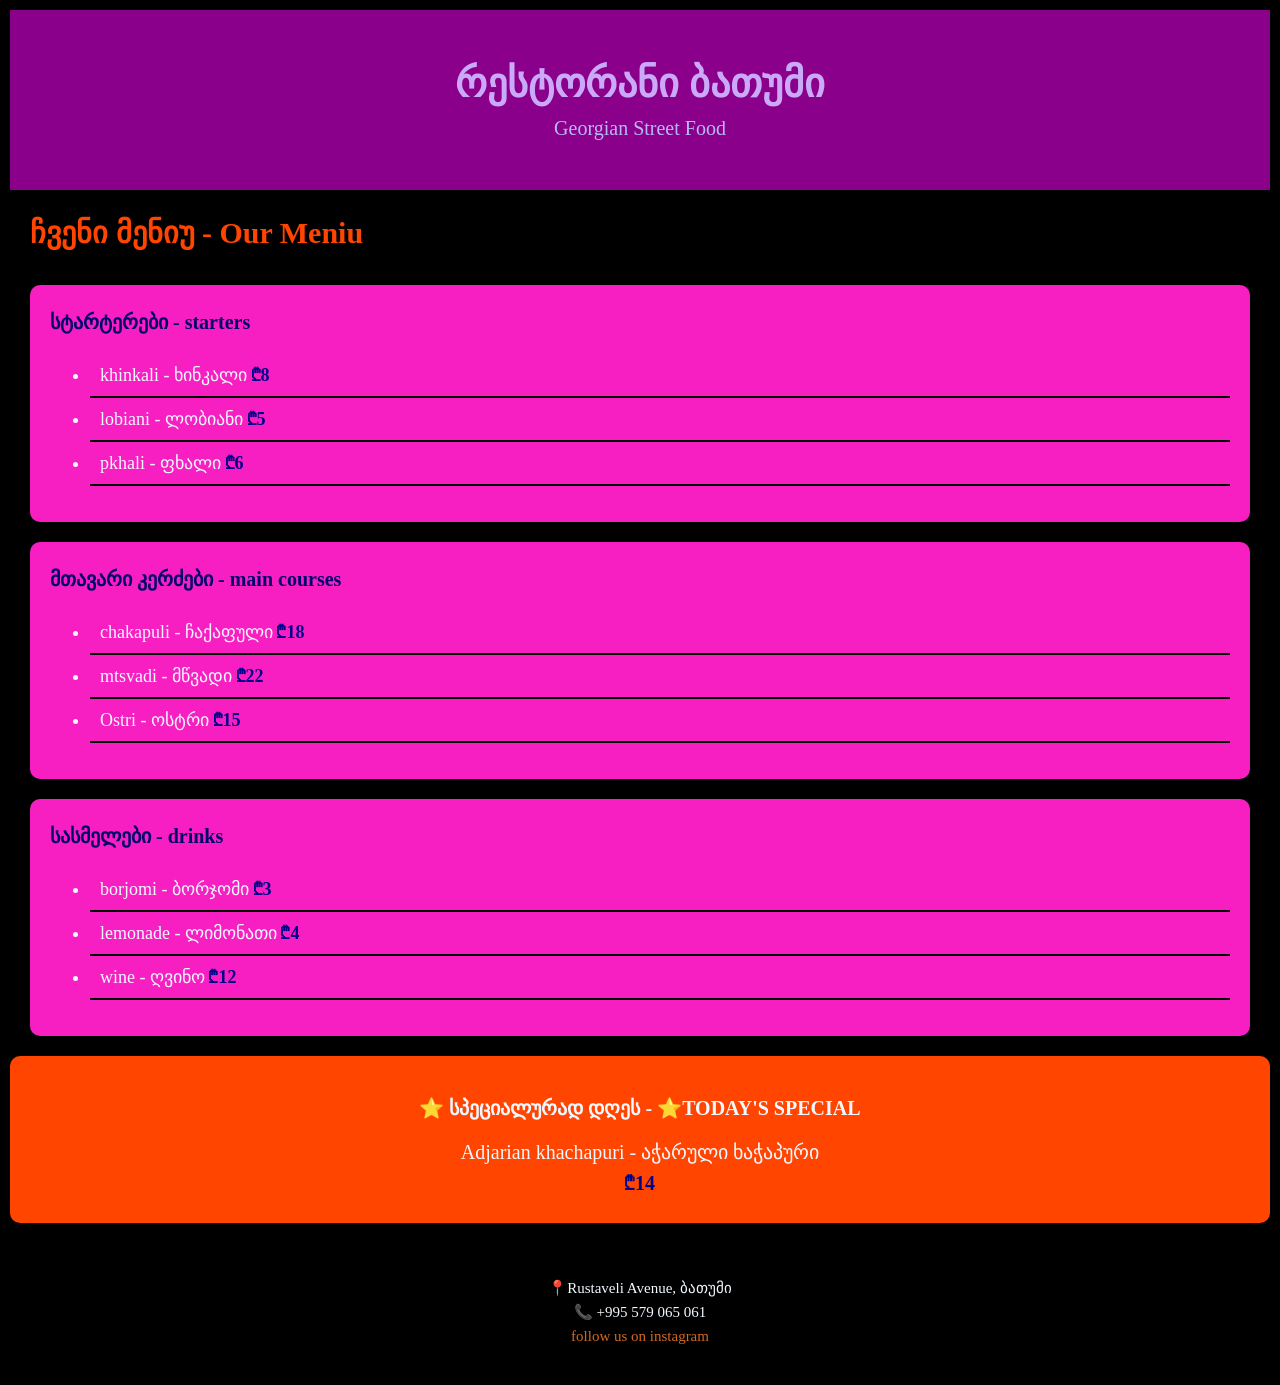
<file: my website/2/restaurant.html>
<!DOCTYPE html>
<html>
<head>
    <title>რესტორანი - ბათუმი </title>
    <link rel="stylesheet" href="restaurant.css">
</head>
<body>
    <div class="header">
        <h1>რესტორანი ბათუმი</h1>
        <p>Georgian Street Food</p>
    </div>
    <div class="main">
        <h2>ჩვენი მენიუ - Our Meniu</h2>
    </div>
    <div class="section">
        <h3>სტარტერები - starters</h3>
        <ul>
            <li>khinkali - ხინკალი <span class="price">₾8</span></li>
            <li>lobiani - ლობიანი <span class="price">₾5</span></li>
            <li>pkhali - ფხალი <span class="price">₾6</span></li>
        </ul>
    </div>
    <div class="section">
        <h3>მთავარი კერძები - main courses</h3>
        <ul>
            <li>chakapuli - ჩაქაფული <span class="price">₾18</span></li>
            <li>mtsvadi - მწვადი <span class="price">₾22</span></li>
            <li>Ostri - ოსტრი <span class="price">₾15</span></li>
        </ul>
    </div>
    <div class="section">
        <h3>სასმელები - drinks</h3>
        <ul>
            <li>borjomi - ბორჯომი <span class="price">₾3</span></li>
            <li>lemonade - ლიმონათი <span class="price ">₾4</span></li>
            <li>wine - ღვინო <span class="price">₾12</span></li>
        </ul>
    </div>
    <div class="special">
        <h3> ⭐ სპეციალურად დღეს - ⭐TODAY'S SPECIAL </h3>
        <p>Adjarian khachapuri - აჭარული ხაჭაპური</p>
        <p class="price">₾14</p>
    </div>
    <div class="footer">
        <p>📍Rustaveli Avenue, ბათუმი</p>
        <p>📞 +995 579 065 061</p>
        <a href="https://instagram.com/anii1anukii" target="_blank">follow us on instagram</a>
    </div>
</body>
</html>
</file>
<file: my website/2/restaurant.css>
body{
    background-color: black;
    color: aliceblue;
    margin: 10px;
    padding: 0px;
}
.header{
    background-color: darkmagenta;
    text-align: center;
    padding: 40px 20px;
}
.header h1{
    font-size: 40px;
    margin: 10px;
    color: rgb(202, 169, 248);
}
.header p{
    font-size: 20px;
    color: rgb(183, 183, 244); 
    margin: 10px;
}
.main{
    padding: 40px auto;
    margin: 0 20px;
}
.main h2{
    color: orangered;
    font-size: 30px;
    padding-bottom: 10px;
    border-bottom: 2px orangered;
}
.section{
    background-color: rgb(247, 31, 193);
    border-radius: 10px;
    padding: 20px;
    margin: 20px;
}
.section h3{
    color: rgb(4, 4, 109);
    font-size: 20px;
    margin-top: 5px;
}
.section li{
    border-bottom: 2px solid black;
    padding: 10px;
    font-size: 18px;
}
.price{
    color: darkblue;
    font-weight: bolder;
}
.special{
    background-color:orangered;
    border-radius: 10px;
    padding: 20px ;
    margin-bottom: 20px ;
    text-align: center;
}
.special h3{
    font-size: 20px;
    color: aliceblue;
}
.special p{
    font-size: 20px;
    margin: 8px;
}
.footer{
    background-color: black;
    text-align: center;
    padding: 30px 20px;
}
.footer p{
    color: aliceblue;
    font-size: 15px;
    margin: 6px;
}
.footer a{
    color: chocolate;
    text-decoration: none;
    font-size: 15px;
    transition: 0.3s;
}
.footer a:hover{
    color: chocolate;
    text-decoration: underline;
}
</file>
